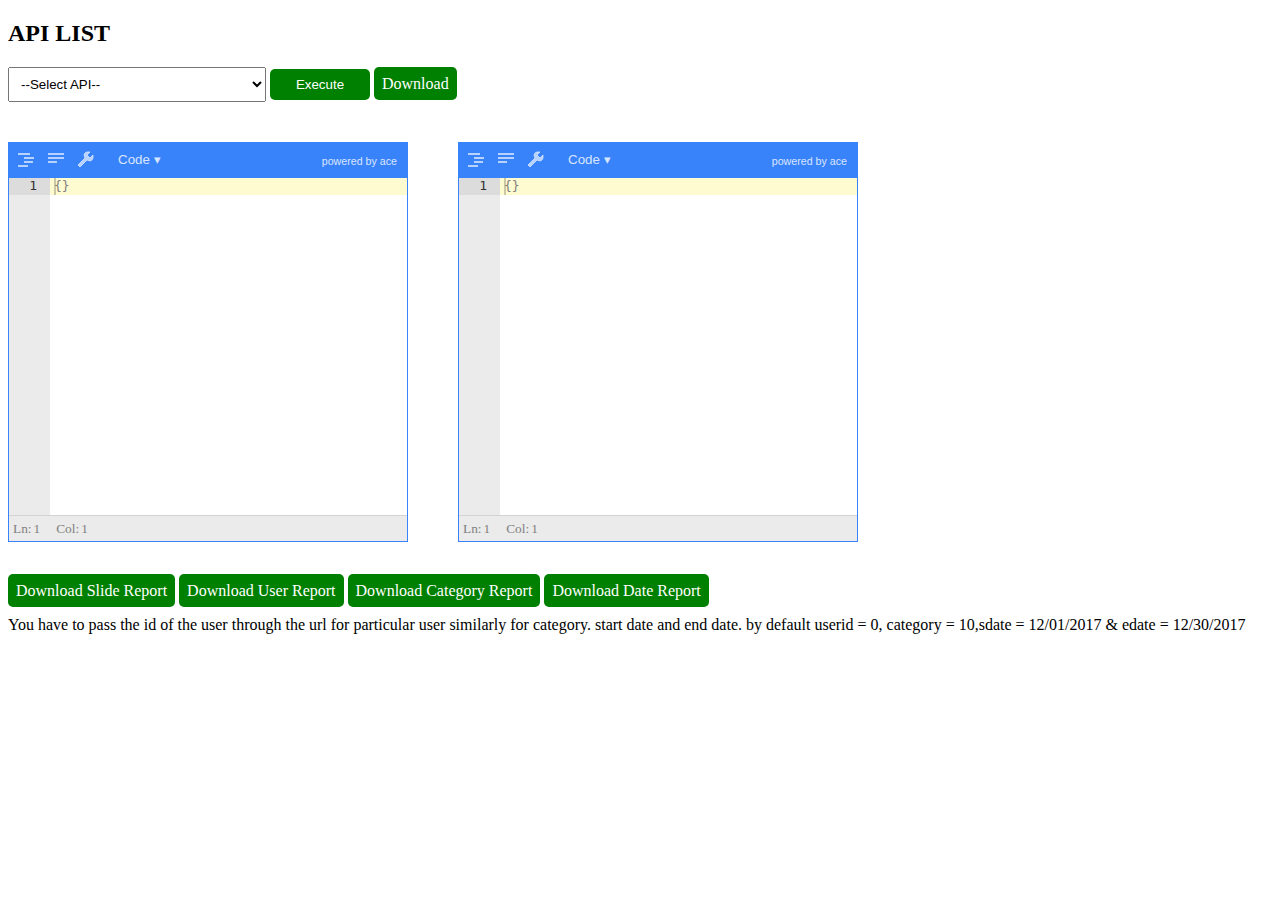
<file: index.html>
﻿<!DOCTYPE html>
<html xmlns="http://www.w3.org/1999/xhtml">
<head>
    <title></title>

    <script src="asset/js/jquery-1.11.1.min.js"></script>
    <script src="asset/js/webservice.js"></script>

    <link href="asset/css/jsoneditor.min.css" rel="stylesheet" type="text/css">
    <script src="asset/js/jsoneditor.min.js"></script>

    <style type="text/css">
        img {
            width: 100%;
        }

        .imagename {
            padding: 0 8px;
            text-align: center;
        }

        .image {
            float: left;
            padding: 10px;
            width: 300px;
            border: 2px solid gray;
        }
        .textcontent1 {
            width:300px;
        }
        .textcontent2 {
            width:400px;
            overflow:hidden;
        }
        .text {
            margin-top:40px;
        }
        .button {
            width:100px;
            padding:8px;
            border-radius:5px;
            border-style:none;
            background-color:green;
            color:#ffffff;
        }
        a {
            text-decoration:none;
        }
    </style>
</head>
<body>
    <div>
        <h2 style="display:block">API LIST</h2>
        <div class="content" style="clear:both">
            <select style="padding:8px;" id="api" onchange="onChangeApi(this)">
                <option value="">--Select API--</option>
                <option value="authenticateUser">Authenticate User</option> 
                <option value="addUser">Add User</option> 
                <option value="getFolders">Get Folder</option>
                <option value="createFolder">Create Folder</option>
                <option value="getCategory">Get Category</option>
                <option value="createCategory">Create Category</option>
                <option value="getMetatag">Get Metatag</option>
                <option value="addUserSlide">Add User Slide</option>
                <option value="deleteUserSlide">Delete User Slide</option>
                <option value="getActiveSlides">Get Active Slides</option>
                <option value="updateSlideOrder">Update Slide Order</option>
                <option value="getAllPresentation">Get All Recent Slides</option>
                <option value="updateUserPresentation">Update User Presentation(save, edit)</option>
                <option value="searchSlides">Search Slides</option>
                <option value="getTrackedSlides">Get Tracked Slides</option>
                <option value="getPresentationList">Get Presentation List</option>
                <option value="deleteAdminSlide">Delete Admin Slide</option>
                <option value="deleteAdminPresentation">Delete Admin Presentation</option>
                <option value="getUserPresentations">Get User Presentation</option>
                <option value="getReportData">Get Report</option>
                <option value="getNotification">Get Notification</option>
                
                
            </select>
            <button class="button" type="submit" onclick="executeData();">Execute</button>
            <a class="button" href="/service/downloadActive.aspx?id=0" target="_parent">Download</a>
        </div>
    </div>
    <div class="text">
        <div class="textcontent1" id="textcontent1" style="width: 400px; height: 400px; float:left;margin-right:50px;"></div>
        <div class="textcontent2" id="textcontent2" style="width: 400px; height: 400px; float:left;"></div>
    </div>
    <div style="clear:both;"></div>
    <div class="text">
        <a class="button" href="/service/downloadReport.aspx" target="_parent">Download Slide Report</a>
        <a class="button" href="/service/downloadReport.aspx?userid=0" target="_parent">Download User Report</a>
        <a class="button" href="/service/downloadReport.aspx?category=10" target="_parent">Download Category Report</a>
        <a class="button" href="/service/downloadReport.aspx?sdate=12/01/2017&edate=12/30/2017" target="_parent">Download Date Report</a>
        <p>You have to pass the id of the user through the url for particular user similarly for category. start date and end date. by default userid = 0, category = 10,sdate = 12/01/2017 & edate = 12/30/2017 </p>
    </div>
    <script>
        var options = {
            modes: ['text', 'code', 'tree', 'form', 'view'],
            mode: 'code',
            ace: ace
        };
        var editor1 = new JSONEditor(document.getElementById("textcontent1"), options);
        var editor2 = new JSONEditor(document.getElementById("textcontent2"), options);

        var json = [];
        json["getFolders"] = json["getCategory"] = json["getMetatag"] = json["getTrackedSlides"] = json["getNotification"] = "";
        json["getAllPresentation"] = json["getPresentationList"]  = json["getUserPresentations"] = json["authenticateUser"] = "0";
        json["createFolder"] = json["createCategory"] = "new";
        json["addUserSlide"] = {
            userid: 0,
            slideid: 0,
            ordernumber: 0
        };
        json["getActiveSlides"] = 0;
        json["updateSlideOrder"] = [{
            userid: 0,
            slideid: 0,
            ordernumber: 0
        }, {
            userid: 0,
            slideid: 0,
            ordernumber: 0
        }];
        // array of object you can pass multiple object if needed
        json["deleteUserSlide"] = json["deleteAdminSlide"] = [{
            userid: 0, //user id 0 for admin delete
            slideid: 0
        }];
        json["updateUserPresentation"] = {
            presentationid: 0,
            status: 2 ,  // 0: inprogress/edit, 1: downloaded(will be automatically set when downloading), 2: saved
            name :''
        };
        json["searchSlides"] = {
            name: '',
            category: 'test,new'
        };
        json["getReportData"] = {
            userid: '',
            categoryid: 0,
            sdate: '',
            edate: ''
        };
        json["addUser"] = {
            userid: '',
            usertype : 0
        };
        json["deleteAdminPresentation"] = [{
            presentationId: 0
        }];

        var _cb = new CallBack();
        _cb.func = "showResult";

        function UserService() {
            this.service = "UserService";
        }
        UserService.prototype = new WebService();
        UserService.prototype.requestByName = function (name,PostData, callback, async) {
            var request = new RequestHeader(name, PostData, callback);
            return this.PostRequest(request, async);
        }

        var _userService = new UserService();

        function executeData() {
            var apiName = $("#api").val();
            _userService.requestByName(apiName, editor1.get(), _cb, true);
        }

        function showResult(res, cb) {
            editor2.set(res);
        }

        function onChangeApi(ele) {
            var index = $(ele).val();
            editor1.set(json[index]);
        }
    </script>
</body>
</html>
</file>
<file: asset/css/jsoneditor.min.css>
div.jsoneditor .jsoneditor-search input {
    height: auto;
    border: inherit
}

div.jsoneditor .jsoneditor-search input:focus {
    border: none!important;
    box-shadow: none!important
}

div.jsoneditor table {
    border-collapse: collapse;
    width: auto
}

div.jsoneditor td,
div.jsoneditor th {
    padding: 0;
    display: table-cell;
    text-align: left;
    vertical-align: inherit;
    border-radius: inherit
}

div.jsoneditor-field,
div.jsoneditor-readonly,
div.jsoneditor-value {
    border: 1px solid transparent;
    min-height: 16px;
    min-width: 32px;
    padding: 2px;
    margin: 1px;
    word-wrap: break-word;
    float: left
}

div.jsoneditor-field p,
div.jsoneditor-value p {
    margin: 0
}

div.jsoneditor-value {
    word-break: break-word
}

div.jsoneditor-readonly {
    min-width: 16px;
    color: gray
}

div.jsoneditor-empty {
    border-color: #d3d3d3;
    border-style: dashed;
    border-radius: 2px
}

div.jsoneditor-field.jsoneditor-empty::after,
div.jsoneditor-value.jsoneditor-empty::after {
    pointer-events: none;
    color: #d3d3d3;
    font-size: 8pt
}

div.jsoneditor-field.jsoneditor-empty::after {
    content: "field"
}

div.jsoneditor-value.jsoneditor-empty::after {
    content: "value"
}

a.jsoneditor-value.jsoneditor-url,
div.jsoneditor-value.jsoneditor-url {
    color: green;
    text-decoration: underline
}

a.jsoneditor-value.jsoneditor-url {
    display: inline-block;
    padding: 2px;
    margin: 2px
}

a.jsoneditor-value.jsoneditor-url:focus,
a.jsoneditor-value.jsoneditor-url:hover {
    color: #ee422e
}

div.jsoneditor td.jsoneditor-separator {
    padding: 3px 0;
    vertical-align: top;
    color: gray
}

div.jsoneditor-field.jsoneditor-highlight,
div.jsoneditor-field[contenteditable=true]:focus,
div.jsoneditor-field[contenteditable=true]:hover,
div.jsoneditor-value.jsoneditor-highlight,
div.jsoneditor-value[contenteditable=true]:focus,
div.jsoneditor-value[contenteditable=true]:hover {
    background-color: #ffffab;
    border: 1px solid #ff0;
    border-radius: 2px
}

div.jsoneditor-field.jsoneditor-highlight-active,
div.jsoneditor-field.jsoneditor-highlight-active:focus,
div.jsoneditor-field.jsoneditor-highlight-active:hover,
div.jsoneditor-value.jsoneditor-highlight-active,
div.jsoneditor-value.jsoneditor-highlight-active:focus,
div.jsoneditor-value.jsoneditor-highlight-active:hover {
    background-color: #fe0;
    border: 1px solid #ffc700;
    border-radius: 2px
}

div.jsoneditor-value.jsoneditor-string {
    color: green
}

div.jsoneditor-value.jsoneditor-array,
div.jsoneditor-value.jsoneditor-object {
    min-width: 16px;
    color: grey
}

div.jsoneditor-value.jsoneditor-number {
    color: #ee422e
}

div.jsoneditor-value.jsoneditor-boolean {
    color: #ff8c00
}

div.jsoneditor-value.jsoneditor-null {
    color: #004ed0
}

div.jsoneditor-value.jsoneditor-invalid {
    color: #000
}

div.jsoneditor-tree button {
    width: 24px;
    height: 24px;
    padding: 0;
    margin: 0;
    border: none;
    cursor: pointer;
    background: transparent url(img/jsoneditor-icons.svg)
}

div.jsoneditor-mode-form tr.jsoneditor-expandable td.jsoneditor-tree,
div.jsoneditor-mode-view tr.jsoneditor-expandable td.jsoneditor-tree {
    cursor: pointer
}

div.jsoneditor-tree button.jsoneditor-collapsed {
    background-position: 0 -48px
}

div.jsoneditor-tree button.jsoneditor-expanded {
    background-position: 0 -72px
}

div.jsoneditor-tree button.jsoneditor-contextmenu {
    background-position: -48px -72px
}

div.jsoneditor-tree button.jsoneditor-contextmenu.jsoneditor-selected,
div.jsoneditor-tree button.jsoneditor-contextmenu:focus,
div.jsoneditor-tree button.jsoneditor-contextmenu:hover,
tr.jsoneditor-selected.jsoneditor-first button.jsoneditor-contextmenu {
    background-position: -48px -48px
}

div.jsoneditor-tree :focus {
    outline: 0
}

div.jsoneditor-tree button:focus {
    background-color: #f5f5f5;
    outline: #e5e5e5 solid 1px
}

div.jsoneditor-tree button.jsoneditor-invisible {
    visibility: hidden;
    background: 0 0
}

div.jsoneditor {
    color: #1a1a1a;
    border: 1px solid #3883fa;
    -moz-box-sizing: border-box;
    -webkit-box-sizing: border-box;
    box-sizing: border-box;
    width: 100%;
    height: 100%;
    position: relative;
    padding: 0;
    line-height: 100%
}

div.jsoneditor-tree table.jsoneditor-tree {
    border-collapse: collapse;
    border-spacing: 0;
    width: 100%;
    margin: 0
}

div.jsoneditor-outer {
    position: static;
    width: 100%;
    height: 100%;
    margin: -35px 0 0 0;
    padding: 35px 0 0 0;
    -moz-box-sizing: border-box;
    -webkit-box-sizing: border-box;
    box-sizing: border-box
}

div.jsoneditor-outer.has-nav-bar {
    margin: -61px 0 0 0;
    padding: 61px 0 0 0
}

div.jsoneditor-outer.has-status-bar {
    margin: -35px 0 -26px 0;
    padding: 35px 0 26px 0
}

.ace-jsoneditor,
textarea.jsoneditor-text {
    min-height: 150px
}

div.jsoneditor-tree {
    width: 100%;
    height: 100%;
    position: relative;
    overflow: auto
}

textarea.jsoneditor-text {
    width: 100%;
    height: 100%;
    margin: 0;
    -moz-box-sizing: border-box;
    -webkit-box-sizing: border-box;
    box-sizing: border-box;
    outline-width: 0;
    border: none;
    background-color: #fff;
    resize: none
}

tr.jsoneditor-highlight,
tr.jsoneditor-selected {
    background-color: #d3d3d3
}

tr.jsoneditor-selected button.jsoneditor-contextmenu,
tr.jsoneditor-selected button.jsoneditor-dragarea {
    visibility: hidden
}

tr.jsoneditor-selected.jsoneditor-first button.jsoneditor-contextmenu,
tr.jsoneditor-selected.jsoneditor-first button.jsoneditor-dragarea {
    visibility: visible
}

div.jsoneditor-tree button.jsoneditor-dragarea {
    background: url(img/jsoneditor-icons.svg) -72px -72px;
    cursor: move
}

div.jsoneditor-tree button.jsoneditor-dragarea:focus,
div.jsoneditor-tree button.jsoneditor-dragarea:hover,
tr.jsoneditor-selected.jsoneditor-first button.jsoneditor-dragarea {
    background-position: -72px -48px
}

div.jsoneditor td,
div.jsoneditor th,
div.jsoneditor tr {
    padding: 0;
    margin: 0
}

div.jsoneditor td {
    vertical-align: top
}

div.jsoneditor td.jsoneditor-tree {
    vertical-align: top
}

.jsoneditor-schema-error,
div.jsoneditor td,
div.jsoneditor textarea,
div.jsoneditor th,
div.jsoneditor-field,
div.jsoneditor-value {
    font-family: droid sans mono, consolas, monospace, courier new, courier, sans-serif;
    font-size: 10pt;
    color: #1a1a1a
}

.jsoneditor-schema-error {
    cursor: default;
    display: inline-block;
    height: 24px;
    line-height: 24px;
    position: relative;
    text-align: center;
    width: 24px
}

div.jsoneditor-tree .jsoneditor-schema-error {
    width: 24px;
    height: 24px;
    padding: 0;
    margin: 0 4px 0 0;
    background: url(img/jsoneditor-icons.svg) -168px -48px
}

.jsoneditor-schema-error .jsoneditor-popover {
    background-color: #4c4c4c;
    border-radius: 3px;
    box-shadow: 0 0 5px rgba(0, 0, 0, .4);
    color: #fff;
    display: none;
    padding: 7px 10px;
    position: absolute;
    width: 200px;
    z-index: 4
}

.jsoneditor-schema-error .jsoneditor-popover.jsoneditor-above {
    bottom: 32px;
    left: -98px
}

.jsoneditor-schema-error .jsoneditor-popover.jsoneditor-below {
    top: 32px;
    left: -98px
}

.jsoneditor-schema-error .jsoneditor-popover.jsoneditor-left {
    top: -7px;
    right: 32px
}

.jsoneditor-schema-error .jsoneditor-popover.jsoneditor-right {
    top: -7px;
    left: 32px
}

.jsoneditor-schema-error .jsoneditor-popover:before {
    border-right: 7px solid transparent;
    border-left: 7px solid transparent;
    content: '';
    display: block;
    left: 50%;
    margin-left: -7px;
    position: absolute
}

.jsoneditor-schema-error .jsoneditor-popover.jsoneditor-above:before {
    border-top: 7px solid #4c4c4c;
    bottom: -7px
}

.jsoneditor-schema-error .jsoneditor-popover.jsoneditor-below:before {
    border-bottom: 7px solid #4c4c4c;
    top: -7px
}

.jsoneditor-schema-error .jsoneditor-popover.jsoneditor-left:before {
    border-left: 7px solid #4c4c4c;
    border-top: 7px solid transparent;
    border-bottom: 7px solid transparent;
    content: '';
    top: 19px;
    right: -14px;
    left: inherit;
    margin-left: inherit;
    margin-top: -7px;
    position: absolute
}

.jsoneditor-schema-error .jsoneditor-popover.jsoneditor-right:before {
    border-right: 7px solid #4c4c4c;
    border-top: 7px solid transparent;
    border-bottom: 7px solid transparent;
    content: '';
    top: 19px;
    left: -14px;
    margin-left: inherit;
    margin-top: -7px;
    position: absolute
}

.jsoneditor-schema-error:focus .jsoneditor-popover,
.jsoneditor-schema-error:hover .jsoneditor-popover {
    display: block;
    -webkit-animation: fade-in .3s linear 1, move-up .3s linear 1;
    -moz-animation: fade-in .3s linear 1, move-up .3s linear 1;
    -ms-animation: fade-in .3s linear 1, move-up .3s linear 1
}

@-webkit-keyframes fade-in {
    from {
        opacity: 0
    }
    to {
        opacity: 1
    }
}

@-moz-keyframes fade-in {
    from {
        opacity: 0
    }
    to {
        opacity: 1
    }
}

@-ms-keyframes fade-in {
    from {
        opacity: 0
    }
    to {
        opacity: 1
    }
}

.jsoneditor .jsoneditor-text-errors {
    width: 100%;
    border-collapse: collapse;
    background-color: #ffef8b;
    border-top: 1px solid gold
}

.jsoneditor .jsoneditor-text-errors td {
    padding: 3px 6px;
    vertical-align: middle
}

.jsoneditor-text-errors .jsoneditor-schema-error {
    border: none;
    width: 24px;
    height: 24px;
    padding: 0;
    margin: 0 4px 0 0;
    background: url(img/jsoneditor-icons.svg) -168px -48px
}

div.jsoneditor-contextmenu-root {
    position: relative;
    width: 0;
    height: 0
}

div.jsoneditor-contextmenu {
    position: absolute;
    box-sizing: content-box;
    z-index: 99999
}

div.jsoneditor-contextmenu li,
div.jsoneditor-contextmenu ul {
    box-sizing: content-box;
    position: relative
}

div.jsoneditor-contextmenu ul {
    position: relative;
    left: 0;
    top: 0;
    width: 128px;
    background: #fff;
    border: 1px solid #d3d3d3;
    box-shadow: 2px 2px 12px rgba(128, 128, 128, .3);
    list-style: none;
    margin: 0;
    padding: 0
}

div.jsoneditor-contextmenu ul li button {
    position: relative;
    padding: 0 4px 0 0;
    margin: 0;
    width: 128px;
    height: auto;
    border: none;
    cursor: pointer;
    color: #4d4d4d;
    background: 0 0;
    font-size: 10pt;
    font-family: arial, sans-serif;
    box-sizing: border-box;
    text-align: left
}

div.jsoneditor-contextmenu ul li button::-moz-focus-inner {
    padding: 0;
    border: 0
}

div.jsoneditor-contextmenu ul li button:focus,
div.jsoneditor-contextmenu ul li button:hover {
    color: #1a1a1a;
    background-color: #f5f5f5;
    outline: 0
}

div.jsoneditor-contextmenu ul li button.jsoneditor-default {
    width: 96px
}

div.jsoneditor-contextmenu ul li button.jsoneditor-expand {
    float: right;
    width: 32px;
    height: 24px;
    border-left: 1px solid #e5e5e5
}

div.jsoneditor-contextmenu div.jsoneditor-icon {
    position: absolute;
    top: 0;
    left: 0;
    width: 24px;
    height: 24px;
    border: none;
    padding: 0;
    margin: 0;
    background-image: url(img/jsoneditor-icons.svg)
}

div.jsoneditor-contextmenu ul li ul div.jsoneditor-icon {
    margin-left: 24px
}

div.jsoneditor-contextmenu div.jsoneditor-text {
    padding: 4px 0 4px 24px;
    word-wrap: break-word
}

div.jsoneditor-contextmenu div.jsoneditor-text.jsoneditor-right-margin {
    padding-right: 24px
}

div.jsoneditor-contextmenu ul li button div.jsoneditor-expand {
    position: absolute;
    top: 0;
    right: 0;
    width: 24px;
    height: 24px;
    padding: 0;
    margin: 0 4px 0 0;
    background: url(img/jsoneditor-icons.svg) 0 -72px;
    opacity: .4
}

div.jsoneditor-contextmenu ul li button.jsoneditor-expand:focus div.jsoneditor-expand,
div.jsoneditor-contextmenu ul li button.jsoneditor-expand:hover div.jsoneditor-expand,
div.jsoneditor-contextmenu ul li button:focus div.jsoneditor-expand,
div.jsoneditor-contextmenu ul li button:hover div.jsoneditor-expand,
div.jsoneditor-contextmenu ul li.jsoneditor-selected div.jsoneditor-expand {
    opacity: 1
}

div.jsoneditor-contextmenu div.jsoneditor-separator {
    height: 0;
    border-top: 1px solid #e5e5e5;
    padding-top: 5px;
    margin-top: 5px
}

div.jsoneditor-contextmenu button.jsoneditor-remove>div.jsoneditor-icon {
    background-position: -24px -24px
}

div.jsoneditor-contextmenu button.jsoneditor-remove:focus>div.jsoneditor-icon,
div.jsoneditor-contextmenu button.jsoneditor-remove:hover>div.jsoneditor-icon {
    background-position: -24px 0
}

div.jsoneditor-contextmenu button.jsoneditor-append>div.jsoneditor-icon {
    background-position: 0 -24px
}

div.jsoneditor-contextmenu button.jsoneditor-append:focus>div.jsoneditor-icon,
div.jsoneditor-contextmenu button.jsoneditor-append:hover>div.jsoneditor-icon {
    background-position: 0 0
}

div.jsoneditor-contextmenu button.jsoneditor-insert>div.jsoneditor-icon {
    background-position: 0 -24px
}

div.jsoneditor-contextmenu button.jsoneditor-insert:focus>div.jsoneditor-icon,
div.jsoneditor-contextmenu button.jsoneditor-insert:hover>div.jsoneditor-icon {
    background-position: 0 0
}

div.jsoneditor-contextmenu button.jsoneditor-duplicate>div.jsoneditor-icon {
    background-position: -48px -24px
}

div.jsoneditor-contextmenu button.jsoneditor-duplicate:focus>div.jsoneditor-icon,
div.jsoneditor-contextmenu button.jsoneditor-duplicate:hover>div.jsoneditor-icon {
    background-position: -48px 0
}

div.jsoneditor-contextmenu button.jsoneditor-sort-asc>div.jsoneditor-icon {
    background-position: -168px -24px
}

div.jsoneditor-contextmenu button.jsoneditor-sort-asc:focus>div.jsoneditor-icon,
div.jsoneditor-contextmenu button.jsoneditor-sort-asc:hover>div.jsoneditor-icon {
    background-position: -168px 0
}

div.jsoneditor-contextmenu button.jsoneditor-sort-desc>div.jsoneditor-icon {
    background-position: -192px -24px
}

div.jsoneditor-contextmenu button.jsoneditor-sort-desc:focus>div.jsoneditor-icon,
div.jsoneditor-contextmenu button.jsoneditor-sort-desc:hover>div.jsoneditor-icon {
    background-position: -192px 0
}

div.jsoneditor-contextmenu ul li button.jsoneditor-selected,
div.jsoneditor-contextmenu ul li button.jsoneditor-selected:focus,
div.jsoneditor-contextmenu ul li button.jsoneditor-selected:hover {
    color: #fff;
    background-color: #ee422e
}

div.jsoneditor-contextmenu ul li {
    overflow: hidden
}

div.jsoneditor-contextmenu ul li ul {
    display: none;
    position: relative;
    left: -10px;
    top: 0;
    border: none;
    box-shadow: inset 0 0 10px rgba(128, 128, 128, .5);
    padding: 0 10px;
    -webkit-transition: all .3s ease-out;
    -moz-transition: all .3s ease-out;
    -o-transition: all .3s ease-out;
    transition: all .3s ease-out
}

div.jsoneditor-contextmenu ul li ul li button {
    padding-left: 24px;
    animation: all ease-in-out 1s
}

div.jsoneditor-contextmenu ul li ul li button:focus,
div.jsoneditor-contextmenu ul li ul li button:hover {
    background-color: #f5f5f5
}

div.jsoneditor-contextmenu button.jsoneditor-type-string>div.jsoneditor-icon {
    background-position: -144px -24px
}

div.jsoneditor-contextmenu button.jsoneditor-type-string.jsoneditor-selected>div.jsoneditor-icon,
div.jsoneditor-contextmenu button.jsoneditor-type-string:focus>div.jsoneditor-icon,
div.jsoneditor-contextmenu button.jsoneditor-type-string:hover>div.jsoneditor-icon {
    background-position: -144px 0
}

div.jsoneditor-contextmenu button.jsoneditor-type-auto>div.jsoneditor-icon {
    background-position: -120px -24px
}

div.jsoneditor-contextmenu button.jsoneditor-type-auto.jsoneditor-selected>div.jsoneditor-icon,
div.jsoneditor-contextmenu button.jsoneditor-type-auto:focus>div.jsoneditor-icon,
div.jsoneditor-contextmenu button.jsoneditor-type-auto:hover>div.jsoneditor-icon {
    background-position: -120px 0
}

div.jsoneditor-contextmenu button.jsoneditor-type-object>div.jsoneditor-icon {
    background-position: -72px -24px
}

div.jsoneditor-contextmenu button.jsoneditor-type-object.jsoneditor-selected>div.jsoneditor-icon,
div.jsoneditor-contextmenu button.jsoneditor-type-object:focus>div.jsoneditor-icon,
div.jsoneditor-contextmenu button.jsoneditor-type-object:hover>div.jsoneditor-icon {
    background-position: -72px 0
}

div.jsoneditor-contextmenu button.jsoneditor-type-array>div.jsoneditor-icon {
    background-position: -96px -24px
}

div.jsoneditor-contextmenu button.jsoneditor-type-array.jsoneditor-selected>div.jsoneditor-icon,
div.jsoneditor-contextmenu button.jsoneditor-type-array:focus>div.jsoneditor-icon,
div.jsoneditor-contextmenu button.jsoneditor-type-array:hover>div.jsoneditor-icon {
    background-position: -96px 0
}

div.jsoneditor-contextmenu button.jsoneditor-type-modes>div.jsoneditor-icon {
    background-image: none;
    width: 6px
}

div.jsoneditor-menu {
    width: 100%;
    height: 35px;
    padding: 2px;
    margin: 0;
    -moz-box-sizing: border-box;
    -webkit-box-sizing: border-box;
    box-sizing: border-box;
    color: #fff;
    background-color: #3883fa;
    border-bottom: 1px solid #3883fa
}

div.jsoneditor-menu>button,
div.jsoneditor-menu>div.jsoneditor-modes>button {
    width: 26px;
    height: 26px;
    margin: 2px;
    padding: 0;
    border-radius: 2px;
    border: 1px solid transparent;
    background: transparent url(img/jsoneditor-icons.svg);
    color: #fff;
    opacity: .8;
    font-family: arial, sans-serif;
    font-size: 10pt;
    float: left
}

div.jsoneditor-menu>button:hover,
div.jsoneditor-menu>div.jsoneditor-modes>button:hover {
    background-color: rgba(255, 255, 255, .2);
    border: 1px solid rgba(255, 255, 255, .4)
}

div.jsoneditor-menu>button:active,
div.jsoneditor-menu>button:focus,
div.jsoneditor-menu>div.jsoneditor-modes>button:active,
div.jsoneditor-menu>div.jsoneditor-modes>button:focus {
    background-color: rgba(255, 255, 255, .3)
}

div.jsoneditor-menu>button:disabled,
div.jsoneditor-menu>div.jsoneditor-modes>button:disabled {
    opacity: .5
}

div.jsoneditor-menu>button.jsoneditor-collapse-all {
    background-position: 0 -96px
}

div.jsoneditor-menu>button.jsoneditor-expand-all {
    background-position: 0 -120px
}

div.jsoneditor-menu>button.jsoneditor-undo {
    background-position: -24px -96px
}

div.jsoneditor-menu>button.jsoneditor-undo:disabled {
    background-position: -24px -120px
}

div.jsoneditor-menu>button.jsoneditor-redo {
    background-position: -48px -96px
}

div.jsoneditor-menu>button.jsoneditor-redo:disabled {
    background-position: -48px -120px
}

div.jsoneditor-menu>button.jsoneditor-compact {
    background-position: -72px -96px
}

div.jsoneditor-menu>button.jsoneditor-format {
    background-position: -72px -120px
}

div.jsoneditor-menu>button.jsoneditor-repair {
    background-position: -96px -96px
}

div.jsoneditor-menu>div.jsoneditor-modes {
    display: inline-block;
    float: left
}

div.jsoneditor-menu>div.jsoneditor-modes>button {
    background-image: none;
    width: auto;
    padding-left: 6px;
    padding-right: 6px
}

div.jsoneditor-menu>button.jsoneditor-separator,
div.jsoneditor-menu>div.jsoneditor-modes>button.jsoneditor-separator {
    margin-left: 10px
}

div.jsoneditor-menu a {
    font-family: arial, sans-serif;
    font-size: 10pt;
    color: #fff;
    opacity: .8;
    vertical-align: middle
}

div.jsoneditor-menu a:hover {
    opacity: 1
}

div.jsoneditor-menu a.jsoneditor-poweredBy {
    font-size: 8pt;
    position: absolute;
    right: 0;
    top: 0;
    padding: 10px
}

table.jsoneditor-search div.jsoneditor-results,
table.jsoneditor-search input {
    font-family: arial, sans-serif;
    font-size: 10pt;
    color: #1a1a1a;
    background: 0 0
}

table.jsoneditor-search div.jsoneditor-results {
    color: #fff;
    padding-right: 5px;
    line-height: 24px
}

table.jsoneditor-search {
    position: absolute;
    right: 4px;
    top: 4px;
    border-collapse: collapse;
    border-spacing: 0;
}

table.jsoneditor-search div.jsoneditor-frame {
    border: 1px solid transparent;
    background-color: #fff;
    padding: 0 2px;
    margin: 0
}

table.jsoneditor-search div.jsoneditor-frame table {
    border-collapse: collapse
}

table.jsoneditor-search input {
    width: 120px;
    border: none;
    outline: 0;
    margin: 1px;
    line-height: 20px
}

table.jsoneditor-search button {
    width: 16px;
    height: 24px;
    padding: 0;
    margin: 0;
    border: none;
    background: url(img/jsoneditor-icons.svg);
    vertical-align: top
}

table.jsoneditor-search button:hover {
    background-color: transparent
}

table.jsoneditor-search button.jsoneditor-refresh {
    width: 18px;
    background-position: -99px -73px
}

table.jsoneditor-search button.jsoneditor-next {
    cursor: pointer;
    background-position: -124px -73px
}

table.jsoneditor-search button.jsoneditor-next:hover {
    background-position: -124px -49px
}

table.jsoneditor-search button.jsoneditor-previous {
    cursor: pointer;
    background-position: -148px -73px;
    margin-right: 2px
}

table.jsoneditor-search button.jsoneditor-previous:hover {
    background-position: -148px -49px
}

div.jsoneditor div.autocomplete.dropdown {
    position: absolute;
    background: #fff;
    box-shadow: 2px 2px 12px rgba(128, 128, 128, .3);
    border: 1px solid #d3d3d3;
    z-index: 100;
    overflow-x: hidden;
    overflow-y: auto;
    cursor: default;
    margin: 0;
    padding-left: 2pt;
    padding-right: 5pt;
    text-align: left;
    outline: 0;
    font-family: droid sans mono, consolas, monospace, courier new, courier, sans-serif;
    font-size: 10pt
}

div.jsoneditor div.autocomplete.dropdown .item {
    color: #333
}

div.jsoneditor div.autocomplete.dropdown .item.hover {
    background-color: #ddd
}

div.jsoneditor div.autocomplete.hint {
    color: #aaa;
    top: 4px;
    left: 4px
}

div.jsoneditor-treepath {
    padding: 0 5px;
    overflow: hidden
}

div.jsoneditor-treepath div.jsoneditor-contextmenu-root {
    position: absolute;
    left: 0
}

div.jsoneditor-treepath span.jsoneditor-treepath-element {
    margin: 1px;
    font-family: arial, sans-serif;
    font-size: 10pt
}

div.jsoneditor-treepath span.jsoneditor-treepath-seperator {
    margin: 2px;
    font-size: 9pt;
    font-family: arial, sans-serif
}

div.jsoneditor-treepath span.jsoneditor-treepath-element:hover,
div.jsoneditor-treepath span.jsoneditor-treepath-seperator:hover {
    cursor: pointer;
    text-decoration: underline
}

div.jsoneditor-statusbar {
    line-height: 26px;
    height: 26px;
    margin-top: -26px;
    color: grey;
    background-color: #ebebeb;
    border-top: 1px solid #d3d3d3;
    -moz-box-sizing: border-box;
    -webkit-box-sizing: border-box;
    box-sizing: border-box;
    font-size: 10pt
}

div.jsoneditor-statusbar>.jsoneditor-curserinfo-label {
    margin: 0 2px 0 4px
}

div.jsoneditor-statusbar>.jsoneditor-curserinfo-val {
    margin-right: 12px
}

div.jsoneditor-statusbar>.jsoneditor-curserinfo-count {
    margin-left: 4px
}

div.jsoneditor-navigation-bar {
    width: 100%;
    height: 26px;
    line-height: 26px;
    padding: 0;
    margin: 0;
    border-bottom: 1px solid #d3d3d3;
    -moz-box-sizing: border-box;
    -webkit-box-sizing: border-box;
    box-sizing: border-box;
    color: grey;
    background-color: #ebebeb;
    font-size: 10pt
}

div.jsoneditor-navigation-bar.nav-bar-empty:after {
    content: 'Select a node ...';
    color: rgba(104, 104, 91, .56);
    position: absolute;
    margin-left: 5px
}
</file>
